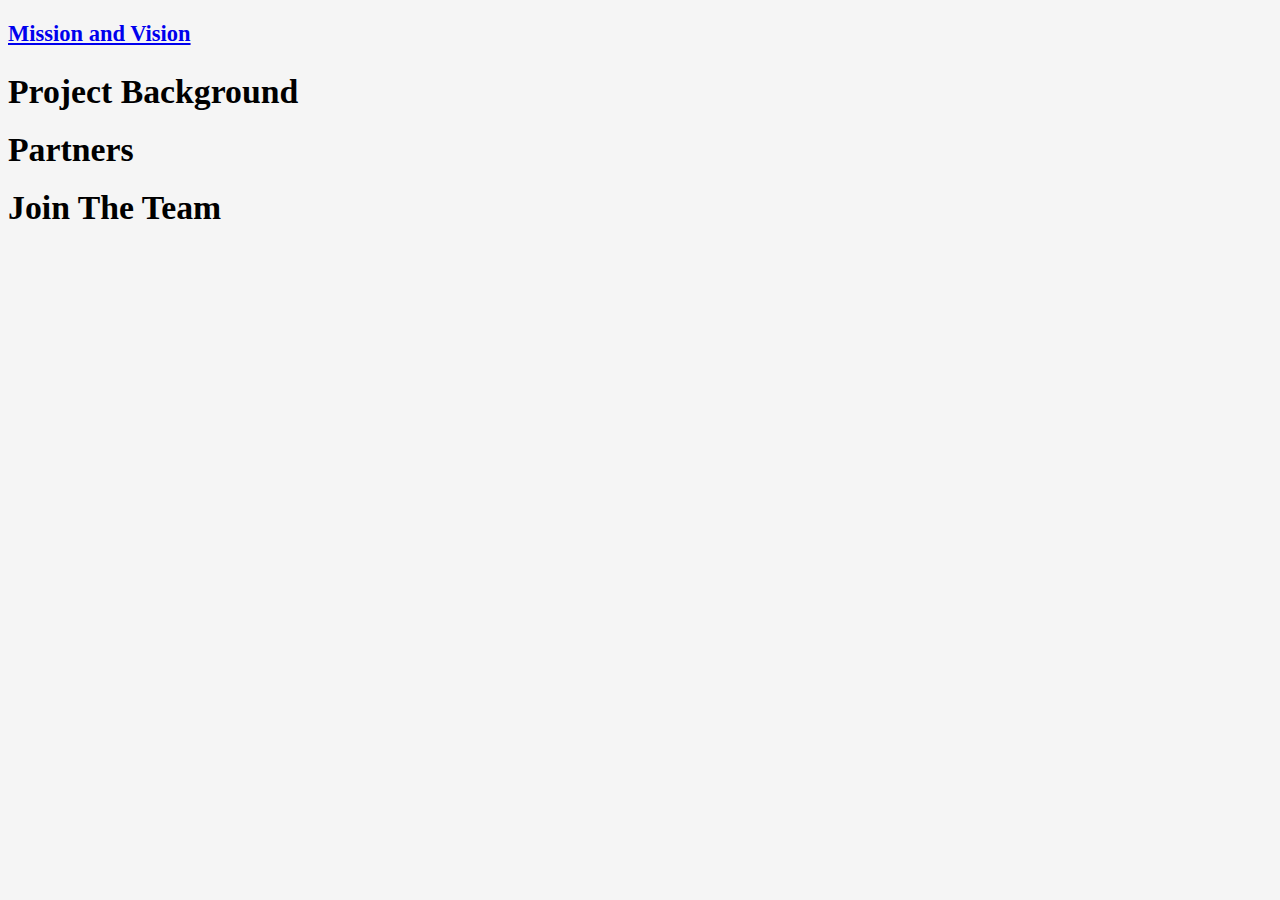
<file: Majid/About.html>
<!DOCTYPE html>
<html lang="en">
<head>
    <meta charset="UTF-8">
    <meta name="viewport" content="width=device-width, initial-scale=1.0">
    <meta http-equiv="X-UA-Compatible" content="ie=edge">
    <link rel="stylesheet" href="https://maxcdn.bootstrapcdn.com/font-awesome/4.7.0/css/font-awesome.min.css">
    <link rel="stylesheet" href="styles.css">
    <title>About Us</title>
</head>
<body>
         <h2><a href="mission.html"> Mission and Vision</a></h2>
         <h2><Discover Niger/h2>
         <h2>Project Background</h2>
         <h2>Partners</h2> 
         <h2>Join The Team</h2>
</body>
</html>
</file>
<file: Majid/styles.css>
body{background-color: whitesmoke;font-size: 15px;
   line-height: 2em;
   font-weight:50%;font-style: normal;
}
.option {text-align:center;margin-left: 25%;margin-top: -5%;
}
ul li {list-style-type: none;}
button {color: rgb(201, 29, 29);padding: 1%;margin: -7% 1% 0% 1%; background-color: whitesmoke;border-style: none;
}
.dnt{ background-color: rgb(201, 29, 29);color: white;padding-top: 0px;padding-bottom: 0px;}
.un{
margin-top:0px;
}
.deux{
   width: 10px;

}
.p-un{
box-sizing:border-box;
color:rgb(106, 101, 99);
display:block;
font-family:"Open Sans";
font-size:20px;
font-weight:400;
height:400px;
line-height:50px;
margin-block-end:0px;
margin-block-start:0px;
margin-bottom:0px;
margin-inline-end:0px;
margin-inline-start:0px;
margin-left:0px;
margin-right:0px;
margin-top:0px;
text-align: left;
text-rendering:optimizelegibility;
text-size-adjust:100%;
width:35%;}
.p-deux{   
box-sizing:border-box;
color:rgb(106, 101, 99);
display:block;
font-family:"Open Sans";
font-size:20px;
font-weight:400;
height:400px;
line-height:50px;
margin-block-end:0px;
margin-block-start:0px;
margin-bottom:0%;
margin-inline-end:0px;
margin-inline-start:0px;
margin-left:55%;
margin-right:0px;
margin-top: -22%;
text-rendering:optimizelegibility;
text-size-adjust:100%;
text-align: left;
width: 35%;
}
.trois{
   background-color: rgb(201, 29, 29); border-color: thistle;
   color: white;font-family: "open sans";
   padding-left: 50px;
   padding-right: 50px;
   font-size: 30px;
   margin-left: 55%;
   margin-top: 10%;
}
.p-trois{
box-sizing:border-box;
color:rgb(106, 101, 99);
font-family:"Open Sans";
font-size:20px;
font-weight:400;
height:400px;
line-height:50px;
margin-block-end:0px;
margin-block-start:0px;
margin-bottom:0%;
margin-inline-end:0px;
margin-inline-start:0px;
margin-left:55%;
margin-right:0px;
margin-top: 2%;
text-rendering:optimizelegibility;
text-size-adjust:10%;
text-align: left;
width: 35%;
}
   .quatre{
      background-color: rgb(201, 29, 29); border-color: thistle;
   color: white;font-family: "open sans";
   padding-left: 50px;
   padding-right: 50px;
   font-size: 30px;
   margin-left: 55%;
   margin-top: 10%;

   }
   b{
      text-align: center;
}
.huit{
   margin-top: -30%;
}
.six{
   margin-top:5%; text-align:center;font-size: 20px;
}
.cinq{
   margin-top: 2%;text-align: center; font-family: Arial, Helvetica, sans-serif;
   font-size: 20px;
}
.column{
   float: left;width: 100%;padding: 5px;
}
.row::after {
   content: ;clear: both;display: table;
}
.row{
   display: flex;
}
.neuf{
   margin-left: 10%;
}
footer{
   background-color: rgb(160, 155, 155);font-size: 20px;font-family: fantasy;

   
}
.bottom-left {
   position: absolute;
   bottom: 8px;
   left: 16px;
 }
 .foo{
    margin-left: 80%;margin-top: -8%;margin-bottom: 0px;
 }
</file>
